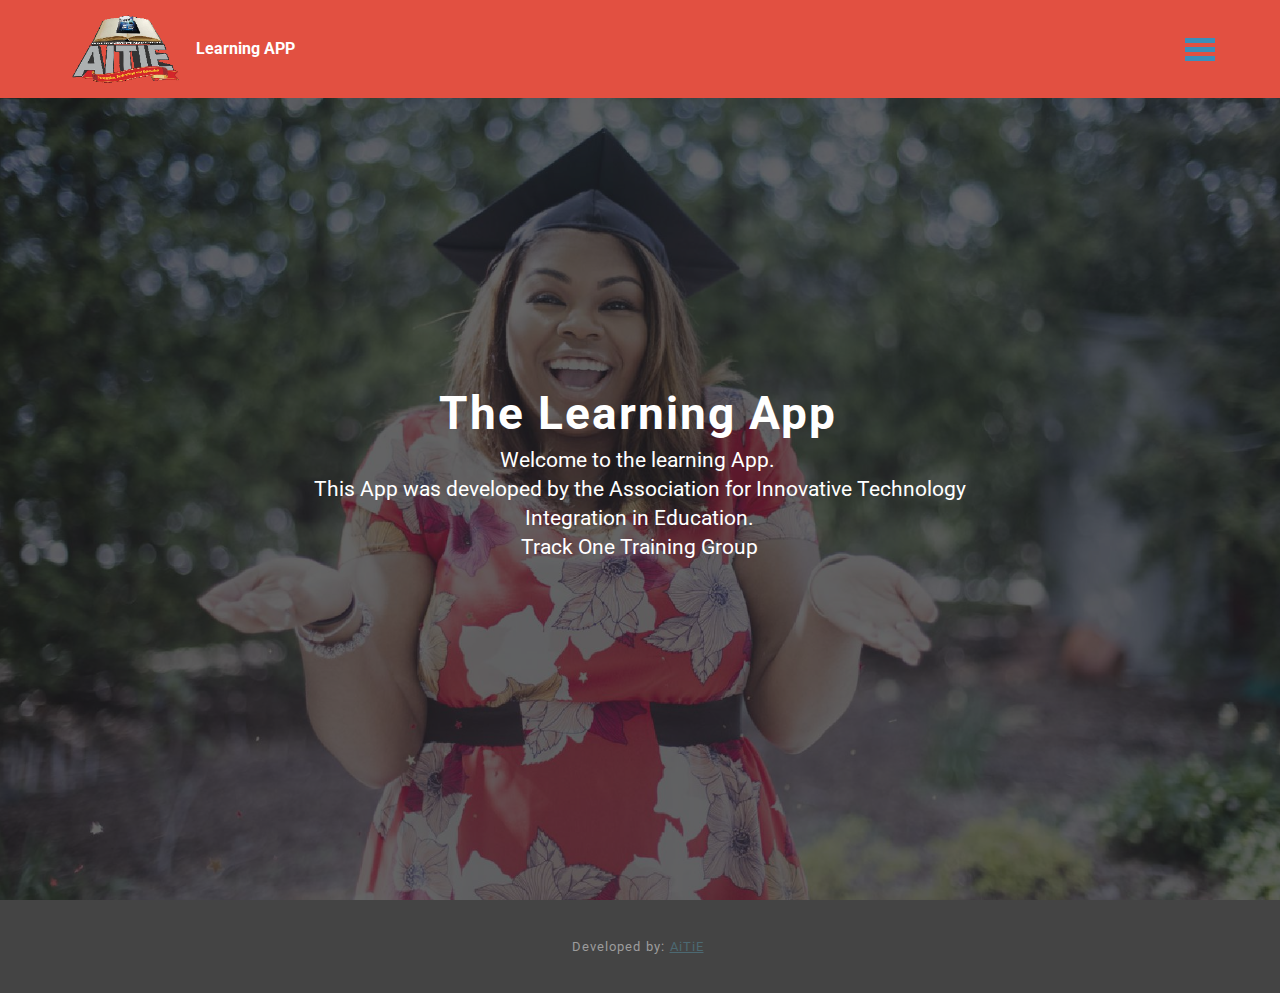
<file: index.html>
<!DOCTYPE html>
<html>
<head>
  <!-- Site made with Mobirise Website Builder v3.12.1, https://mobirise.com -->
  <meta charset="UTF-8">
  <meta http-equiv="X-UA-Compatible" content="IE=edge">
  <meta name="generator" content="Mobirise v3.12.1, mobirise.com">
  <meta name="viewport" content="width=device-width, initial-scale=1">
  <link rel="shortcut icon" href="assets/images/aitie-209x128.png" type="image/x-icon">
  <meta name="description" content="">
  
  <link rel="stylesheet" href="https://fonts.googleapis.com/css?family=Roboto:700,400&amp;subset=cyrillic,latin,greek,vietnamese">
  <link rel="stylesheet" href="assets/bootstrap/css/bootstrap.min.css">
  <link rel="stylesheet" href="assets/animate.css/animate.min.css">
  <link rel="stylesheet" href="assets/mobirise/css/style.css">
  <link rel="stylesheet" href="assets/mobirise/css/mbr-additional.css" type="text/css">
  
  
  
</head>
<body>
<section class="mbr-navbar mbr-navbar--freeze mbr-navbar--absolute mbr-navbar--sticky mbr-navbar--collapsed" id="menu-0">
    <div class="mbr-navbar__section mbr-section">
        <div class="mbr-section__container container">
            <div class="mbr-navbar__container">
                <div class="mbr-navbar__column mbr-navbar__column--s mbr-navbar__brand">
                    <span class="mbr-navbar__brand-link mbr-brand mbr-brand--inline">
                        <span class="mbr-brand__logo"><a href="index.html"><img src="assets/images/aitie-209x128.png" class="mbr-navbar__brand-img mbr-brand__img" alt="Mobirise"></a></span>
                        <span class="mbr-brand__name"><a class="mbr-brand__name text-white" href="https://mobirise.com">Learning APP</a></span>
                    </span>
                </div>
                <div class="mbr-navbar__hamburger mbr-hamburger"><span class="mbr-hamburger__line"></span></div>
                <div class="mbr-navbar__column mbr-navbar__menu">
                    <nav class="mbr-navbar__menu-box mbr-navbar__menu-box--inline-right">
                        <div class="mbr-navbar__column">
                            <ul class="mbr-navbar__items mbr-navbar__items--right float-left mbr-buttons mbr-buttons--freeze mbr-buttons--right btn-decorator mbr-buttons--activated mbr-buttons--only-links"><li class="mbr-navbar__item"><a class="mbr-buttons__link btn text-primary" href="meaning.html">Meaning of Library&nbsp;</a></li> <li class="mbr-navbar__item"><a class="mbr-buttons__link btn text-white" href="social.html">Social Role</a></li> <li class="mbr-navbar__item"><a class="mbr-buttons__link btn text-white" href="objective.html">Objectives</a></li> <li class="mbr-navbar__item"><a class="mbr-buttons__link btn text-white" href="element.html">Element of Library</a></li> <li class="mbr-navbar__item"><a class="mbr-buttons__link btn text-white" href="index.html">Home</a></li></ul>                            
                            
                        </div>
                    </nav>
                </div>
            </div>
        </div>
    </div>
</section>

<section class="engine"><a rel="external" href="https://mobirise.com">Web Builder</a></section><section class="mbr-box mbr-section mbr-section--relative mbr-section--fixed-size mbr-section--full-height mbr-section--bg-adapted" id="header2-3" style="background-image: url(assets/images/mbr-2000x1333.jpg);">
    <div class="mbr-box__magnet mbr-box__magnet--sm-padding mbr-box__magnet--center-center mbr-after-navbar">
        <div class="mbr-overlay" style="opacity: 0.7; background-color: rgb(34, 34, 34);"></div>
        <div class="mbr-box__container mbr-section__container container">
            <div class="mbr-box mbr-box--stretched"><div class="mbr-box__magnet mbr-box__magnet--center-center">
                <div class="row"><div class=" col-sm-8 col-sm-offset-2">
                    <div class="mbr-hero animated fadeInUp">
                        <h1 class="mbr-hero__text">The Learning App</h1>
                        <p class="mbr-hero__subtext">Welcome to the learning App.&nbsp;<br>This App was developed by the Association for Innovative Technology Integration in Education.<br>Track One Training Group</p>
                    </div>
                    
                </div></div>
            </div></div>
        </div>
        
    </div>
</section>

<footer class="mbr-section mbr-section--relative mbr-section--fixed-size" id="footer1-4" style="background-color: rgb(68, 68, 68);">
    
    <div class="mbr-section__container container">
        <div class="mbr-footer mbr-footer--wysiwyg row" style="padding-top: 36.900000000000006px; padding-bottom: 36.900000000000006px;">
            <div class="col-sm-12">
                <p class="mbr-footer__copyright">Developed by: <a href="https://aitie.org.ng">AiTiE</a>&nbsp;</p>
            </div>
        </div>
    </div>
</footer>


  <script src="assets/web/assets/jquery/jquery.min.js"></script>
  <script src="assets/bootstrap/js/bootstrap.min.js"></script>
  <script src="assets/smooth-scroll/smooth-scroll.js"></script>
  <script src="assets/mobirise/js/script.js"></script>
  
  
</body>
</html>
</file>
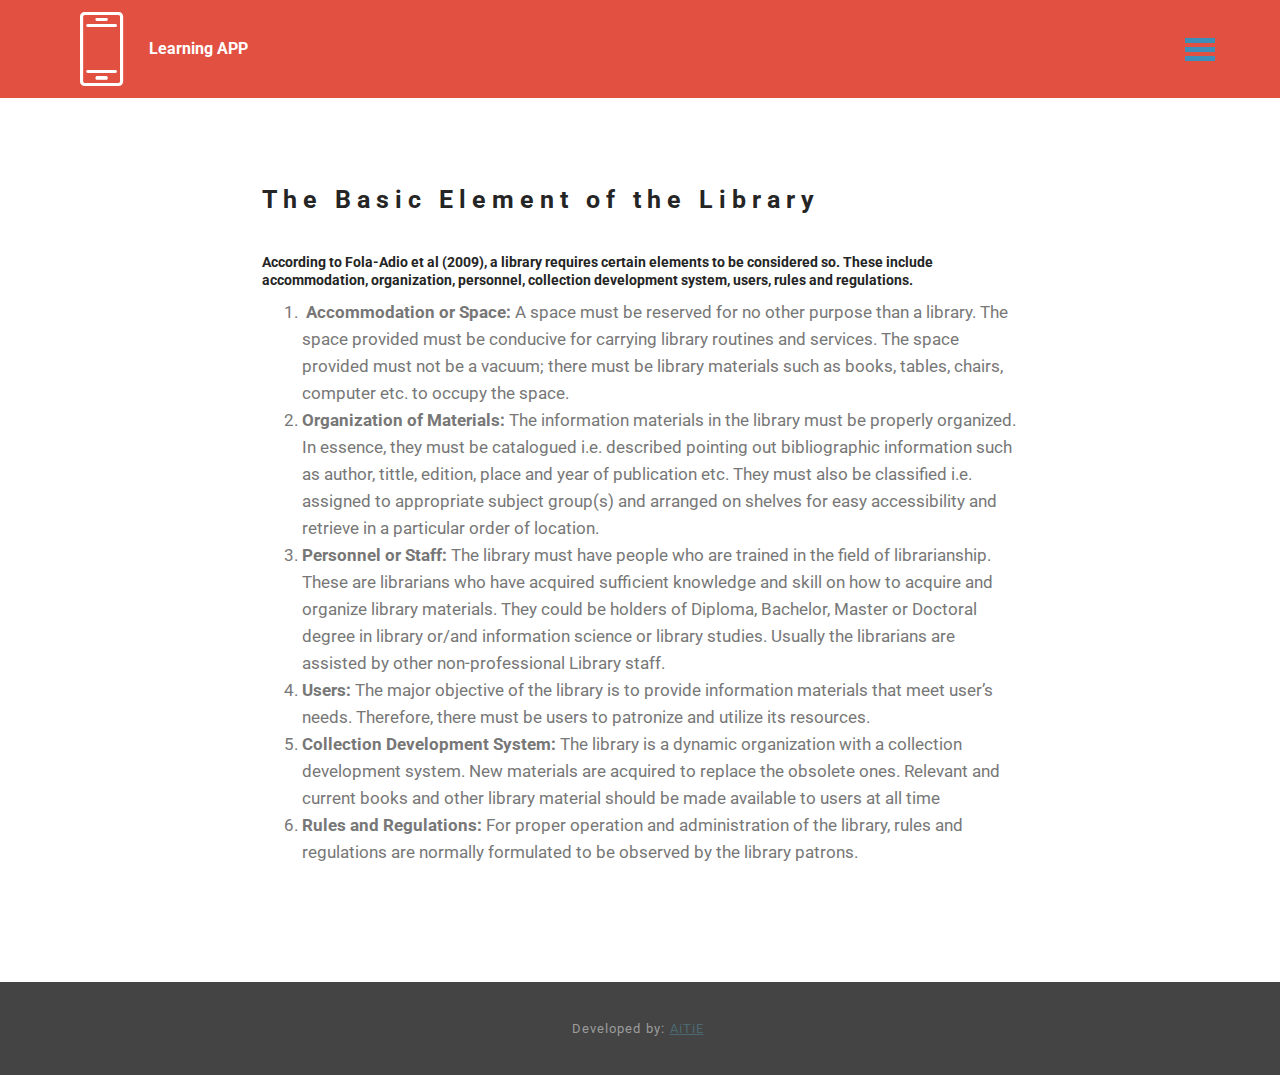
<file: element.html>
<!DOCTYPE html>
<html>
<head>
  <!-- Site made with Mobirise Website Builder v3.12.1, https://mobirise.com -->
  <meta charset="UTF-8">
  <meta http-equiv="X-UA-Compatible" content="IE=edge">
  <meta name="generator" content="Mobirise v3.12.1, mobirise.com">
  <meta name="viewport" content="width=device-width, initial-scale=1">
  <link rel="shortcut icon" href="assets/images/aitie-209x128.png" type="image/x-icon">
  <meta name="description" content="">
  
  <link rel="stylesheet" href="https://fonts.googleapis.com/css?family=Roboto:700,400&amp;subset=cyrillic,latin,greek,vietnamese">
  <link rel="stylesheet" href="assets/web/assets/mobirise-icons/mobirise-icons.css">
  <link rel="stylesheet" href="assets/bootstrap/css/bootstrap.min.css">
  <link rel="stylesheet" href="assets/mobirise/css/style.css">
  <link rel="stylesheet" href="assets/mobirise/css/mbr-additional.css" type="text/css">
  
  
  
</head>
<body>
<section class="mbr-navbar mbr-navbar--freeze mbr-navbar--absolute mbr-navbar--sticky mbr-navbar--collapsed" id="menu-l">
    <div class="mbr-navbar__section mbr-section">
        <div class="mbr-section__container container">
            <div class="mbr-navbar__container">
                <div class="mbr-navbar__column mbr-navbar__column--s mbr-navbar__brand">
                    <span class="mbr-navbar__brand-link mbr-brand mbr-brand--inline">
                        <span class="mbr-brand__logo"><a href="index.html" class="mbri-mobile2 mbr-iconfont mbr-iconfont-menu"></a></span>
                        <span class="mbr-brand__name"><a class="mbr-brand__name text-white" href="https://mobirise.com">Learning APP</a></span>
                    </span>
                </div>
                <div class="mbr-navbar__hamburger mbr-hamburger"><span class="mbr-hamburger__line"></span></div>
                <div class="mbr-navbar__column mbr-navbar__menu">
                    <nav class="mbr-navbar__menu-box mbr-navbar__menu-box--inline-right">
                        <div class="mbr-navbar__column">
                            <ul class="mbr-navbar__items mbr-navbar__items--right float-left mbr-buttons mbr-buttons--freeze mbr-buttons--right btn-decorator mbr-buttons--activated mbr-buttons--only-links"><li class="mbr-navbar__item"><a class="mbr-buttons__link btn text-primary" href="meaning.html">Meaning of Library&nbsp;</a></li> <li class="mbr-navbar__item"><a class="mbr-buttons__link btn text-white" href="social.html">Social Role</a></li> <li class="mbr-navbar__item"><a class="mbr-buttons__link btn text-white" href="objective.html">Objectives</a></li> <li class="mbr-navbar__item"><a class="mbr-buttons__link btn text-white" href="element.html">Element of Library</a></li> <li class="mbr-navbar__item"><a class="mbr-buttons__link btn text-white" href="index.html">Home</a></li></ul>                            
                            
                        </div>
                    </nav>
                </div>
            </div>
        </div>
    </div>
</section>

<section class="engine"><a rel="external" href="https://mobirise.com">Mobirise Website Builder</a></section><section class="mbr-section mbr-after-navbar" id="header3-n">
    <div class="mbr-section__container container mbr-section__container--first">
        <div class="mbr-header mbr-header--wysiwyg row">
            <div class="col-sm-8 col-sm-offset-2">
                <h3 class="mbr-header__text">The Basic Element of the Library</h3>
                
            </div>
        </div>
    </div>
</section>

<section class="mbr-section" id="content1-o">
    <div class="mbr-section__container container mbr-section__container--last">
        <div class="row">
            <div class="mbr-article mbr-article--wysiwyg col-sm-8 col-sm-offset-2"><h4>According to Fola-Adio et al (2009), a library requires certain elements to be considered so. These include accommodation, organization, personnel, collection development system, users, rules and regulations.</h4><ol><li>&nbsp;<strong>Accommodation or Space:</strong> A space must be reserved for no other purpose than a library. The space provided must be conducive for carrying library routines and services. The space provided must not be a vacuum; there must be library materials such as books, tables, chairs, computer etc. to occupy the space.</li><li><strong>Organization of Materials: </strong>The information materials in the library must be properly organized. In essence, they must be catalogued i.e. described pointing out bibliographic information such as author, tittle, edition, place and year of publication etc. They must also be classified i.e. assigned to appropriate subject group(s) and arranged on shelves for easy accessibility and retrieve in a particular order of location.</li><li><strong> Personnel or Staff:</strong> The library must have people who are trained in the field of librarianship. These are librarians who have acquired sufficient knowledge and skill on how to acquire and organize library materials. They could be holders of Diploma, Bachelor, Master or Doctoral degree in library or/and information science or library studies. Usually the librarians are assisted by other non-professional Library staff.</li><li><strong> Users: </strong>The major objective of the library is to provide information materials that meet user’s needs. Therefore, there must be users to patronize and utilize its resources.</li><li><strong>Collection Development System: </strong>The library is a dynamic organization with a collection development system. New materials are acquired to replace the obsolete ones. Relevant and current books and other library material should be made available to users at all time</li><li><strong>Rules and Regulations: </strong>For proper operation and administration of the library, rules and regulations are normally formulated to be observed by the library patrons.</li></ol><div><br></div></div>
        </div>
    </div>
</section>

<footer class="mbr-section mbr-section--relative mbr-section--fixed-size" id="footer1-m" style="background-color: rgb(68, 68, 68);">
    
    <div class="mbr-section__container container">
        <div class="mbr-footer mbr-footer--wysiwyg row" style="padding-top: 36.900000000000006px; padding-bottom: 36.900000000000006px;">
            <div class="col-sm-12">
                <p class="mbr-footer__copyright">Developed by: <a href="https://aitie.org.ng">AiTiE</a>&nbsp;</p>
            </div>
        </div>
    </div>
</footer>


  <script src="assets/web/assets/jquery/jquery.min.js"></script>
  <script src="assets/bootstrap/js/bootstrap.min.js"></script>
  <script src="assets/smooth-scroll/smooth-scroll.js"></script>
  <script src="assets/mobirise/js/script.js"></script>
  
  
</body>
</html>
</file>
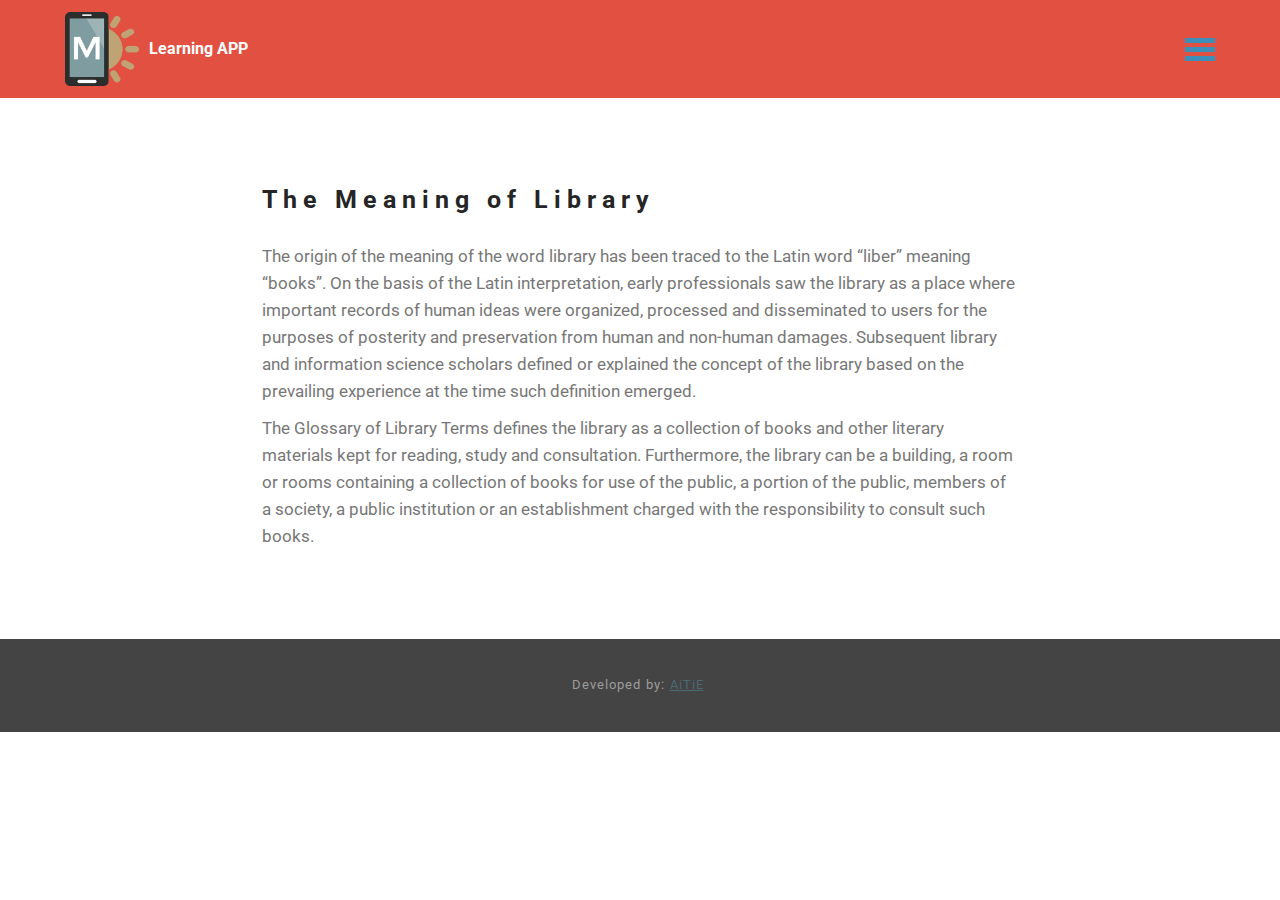
<file: meaning.html>
<!DOCTYPE html>
<html>
<head>
  <!-- Site made with Mobirise Website Builder v3.12.1, https://mobirise.com -->
  <meta charset="UTF-8">
  <meta http-equiv="X-UA-Compatible" content="IE=edge">
  <meta name="generator" content="Mobirise v3.12.1, mobirise.com">
  <meta name="viewport" content="width=device-width, initial-scale=1">
  <link rel="shortcut icon" href="assets/images/aitie-209x128.png" type="image/x-icon">
  <meta name="description" content="">
  
  <link rel="stylesheet" href="https://fonts.googleapis.com/css?family=Roboto:700,400&amp;subset=cyrillic,latin,greek,vietnamese">
  <link rel="stylesheet" href="assets/bootstrap/css/bootstrap.min.css">
  <link rel="stylesheet" href="assets/mobirise/css/style.css">
  <link rel="stylesheet" href="assets/mobirise/css/mbr-additional.css" type="text/css">
  
  
  
</head>
<body>
<section class="mbr-navbar mbr-navbar--freeze mbr-navbar--absolute mbr-navbar--sticky mbr-navbar--collapsed" id="menu-5">
    <div class="mbr-navbar__section mbr-section">
        <div class="mbr-section__container container">
            <div class="mbr-navbar__container">
                <div class="mbr-navbar__column mbr-navbar__column--s mbr-navbar__brand">
                    <span class="mbr-navbar__brand-link mbr-brand mbr-brand--inline">
                        <span class="mbr-brand__logo"><a href="https://mobirise.com"><img src="assets/images/logo.png" class="mbr-navbar__brand-img mbr-brand__img" alt="Mobirise"></a></span>
                        <span class="mbr-brand__name"><a class="mbr-brand__name text-white" href="https://mobirise.com">Learning APP</a></span>
                    </span>
                </div>
                <div class="mbr-navbar__hamburger mbr-hamburger"><span class="mbr-hamburger__line"></span></div>
                <div class="mbr-navbar__column mbr-navbar__menu">
                    <nav class="mbr-navbar__menu-box mbr-navbar__menu-box--inline-right">
                        <div class="mbr-navbar__column">
                            <ul class="mbr-navbar__items mbr-navbar__items--right float-left mbr-buttons mbr-buttons--freeze mbr-buttons--right btn-decorator mbr-buttons--activated mbr-buttons--only-links"><li class="mbr-navbar__item"><a class="mbr-buttons__link btn text-primary" href="meaning.html">Meaning of Library&nbsp;</a></li> <li class="mbr-navbar__item"><a class="mbr-buttons__link btn text-white" href="social.html">Social Role</a></li> <li class="mbr-navbar__item"><a class="mbr-buttons__link btn text-white" href="objective.html">Objectives</a></li> <li class="mbr-navbar__item"><a class="mbr-buttons__link btn text-white" href="element.html">Element of Library</a></li> <li class="mbr-navbar__item"><a class="mbr-buttons__link btn text-white" href="index.html">Home</a></li></ul>                            
                            
                        </div>
                    </nav>
                </div>
            </div>
        </div>
    </div>
</section>

<section class="engine"><a rel="external" href="https://mobirise.com">Website Maker</a></section><section class="mbr-section mbr-after-navbar" id="header3-8">
    <div class="mbr-section__container container mbr-section__container--first">
        <div class="mbr-header mbr-header--wysiwyg row">
            <div class="col-sm-8 col-sm-offset-2">
                <h3 class="mbr-header__text">The Meaning of Library</h3>
                
            </div>
        </div>
    </div>
</section>

<section class="mbr-section" id="content1-9">
    <div class="mbr-section__container container mbr-section__container--last">
        <div class="row">
            <div class="mbr-article mbr-article--wysiwyg col-sm-8 col-sm-offset-2"><p>The origin of the meaning of the word library has been traced to the Latin word “liber” meaning “books”. On the basis of the Latin interpretation, early professionals saw the library as a place where important records of human ideas were organized, processed and disseminated to users for the purposes of posterity and preservation from human and non-human damages. Subsequent library and information science scholars defined or explained the concept of the library based on the prevailing experience at the time such definition emerged.</p><p>The Glossary of Library Terms defines the library as a collection of books and other literary materials kept for reading, study and consultation. Furthermore, the library can be a building, a room or rooms containing a collection of books for use of the public, a portion of the public, members of a society, a public institution or an establishment charged with the responsibility to consult such books.</p></div>
        </div>
    </div>
</section>

<footer class="mbr-section mbr-section--relative mbr-section--fixed-size" id="footer1-7" style="background-color: rgb(68, 68, 68);">
    
    <div class="mbr-section__container container">
        <div class="mbr-footer mbr-footer--wysiwyg row" style="padding-top: 36.900000000000006px; padding-bottom: 36.900000000000006px;">
            <div class="col-sm-12">
                <p class="mbr-footer__copyright">Developed by: <a href="https://aitie.org.ng">AiTiE</a>&nbsp;</p>
            </div>
        </div>
    </div>
</footer>


  <script src="assets/web/assets/jquery/jquery.min.js"></script>
  <script src="assets/bootstrap/js/bootstrap.min.js"></script>
  <script src="assets/smooth-scroll/smooth-scroll.js"></script>
  <script src="assets/mobirise/js/script.js"></script>
  
  
</body>
</html>
</file>
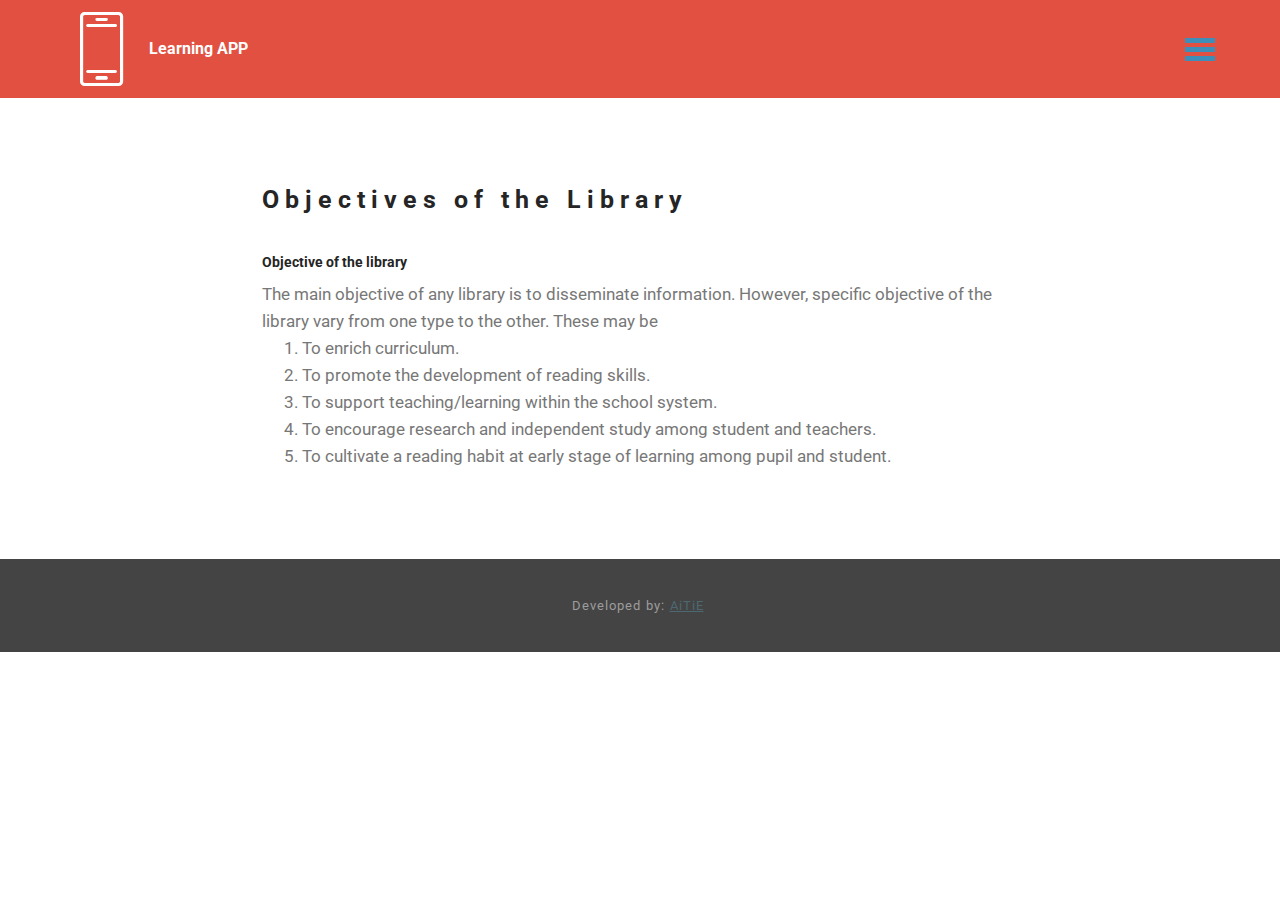
<file: objective.html>
<!DOCTYPE html>
<html>
<head>
  <!-- Site made with Mobirise Website Builder v3.12.1, https://mobirise.com -->
  <meta charset="UTF-8">
  <meta http-equiv="X-UA-Compatible" content="IE=edge">
  <meta name="generator" content="Mobirise v3.12.1, mobirise.com">
  <meta name="viewport" content="width=device-width, initial-scale=1">
  <link rel="shortcut icon" href="assets/images/aitie-209x128.png" type="image/x-icon">
  <meta name="description" content="">
  
  <link rel="stylesheet" href="https://fonts.googleapis.com/css?family=Roboto:700,400&amp;subset=cyrillic,latin,greek,vietnamese">
  <link rel="stylesheet" href="assets/web/assets/mobirise-icons/mobirise-icons.css">
  <link rel="stylesheet" href="assets/bootstrap/css/bootstrap.min.css">
  <link rel="stylesheet" href="assets/mobirise/css/style.css">
  <link rel="stylesheet" href="assets/mobirise/css/mbr-additional.css" type="text/css">
  
  
  
</head>
<body>
<section class="mbr-navbar mbr-navbar--freeze mbr-navbar--absolute mbr-navbar--sticky mbr-navbar--collapsed" id="menu-h">
    <div class="mbr-navbar__section mbr-section">
        <div class="mbr-section__container container">
            <div class="mbr-navbar__container">
                <div class="mbr-navbar__column mbr-navbar__column--s mbr-navbar__brand">
                    <span class="mbr-navbar__brand-link mbr-brand mbr-brand--inline">
                        <span class="mbr-brand__logo"><a href="index.html" class="mbri-mobile2 mbr-iconfont mbr-iconfont-menu"></a></span>
                        <span class="mbr-brand__name"><a class="mbr-brand__name text-white" href="https://mobirise.com">Learning APP</a></span>
                    </span>
                </div>
                <div class="mbr-navbar__hamburger mbr-hamburger"><span class="mbr-hamburger__line"></span></div>
                <div class="mbr-navbar__column mbr-navbar__menu">
                    <nav class="mbr-navbar__menu-box mbr-navbar__menu-box--inline-right">
                        <div class="mbr-navbar__column">
                            <ul class="mbr-navbar__items mbr-navbar__items--right float-left mbr-buttons mbr-buttons--freeze mbr-buttons--right btn-decorator mbr-buttons--activated mbr-buttons--only-links"><li class="mbr-navbar__item"><a class="mbr-buttons__link btn text-primary" href="meaning.html">Meaning of Library&nbsp;</a></li> <li class="mbr-navbar__item"><a class="mbr-buttons__link btn text-white" href="social.html">Social Role</a></li> <li class="mbr-navbar__item"><a class="mbr-buttons__link btn text-white" href="objective.html">Objectives</a></li> <li class="mbr-navbar__item"><a class="mbr-buttons__link btn text-white" href="element.html">Element of Library</a></li> <li class="mbr-navbar__item"><a class="mbr-buttons__link btn text-white" href="index.html">Home</a></li></ul>                            
                            
                        </div>
                    </nav>
                </div>
            </div>
        </div>
    </div>
</section>

<section class="engine"><a rel="external" href="https://mobirise.com">Mobirise</a></section><section class="mbr-section mbr-after-navbar" id="header3-j">
    <div class="mbr-section__container container mbr-section__container--first">
        <div class="mbr-header mbr-header--wysiwyg row">
            <div class="col-sm-8 col-sm-offset-2">
                <h3 class="mbr-header__text">Objectives of the Library</h3>
                
            </div>
        </div>
    </div>
</section>

<section class="mbr-section" id="content1-k">
    <div class="mbr-section__container container mbr-section__container--last">
        <div class="row">
            <div class="mbr-article mbr-article--wysiwyg col-sm-8 col-sm-offset-2"><h4>Objective of the library</h4><div>The main objective of any library is to disseminate information. However, specific objective of the library vary from one type to the other. These may be&nbsp;</div><ol><li>To enrich curriculum.</li><li>To promote the development of reading skills.</li><li>To support teaching/learning within the school system.</li><li>To encourage research and independent study among student and teachers.</li><li>To cultivate a reading habit at early stage of learning among pupil and student.</li></ol></div>
        </div>
    </div>
</section>

<footer class="mbr-section mbr-section--relative mbr-section--fixed-size" id="footer1-i" style="background-color: rgb(68, 68, 68);">
    
    <div class="mbr-section__container container">
        <div class="mbr-footer mbr-footer--wysiwyg row" style="padding-top: 36.900000000000006px; padding-bottom: 36.900000000000006px;">
            <div class="col-sm-12">
                <p class="mbr-footer__copyright">Developed by: <a href="https://aitie.org.ng">AiTiE</a>&nbsp;</p>
            </div>
        </div>
    </div>
</footer>


  <script src="assets/web/assets/jquery/jquery.min.js"></script>
  <script src="assets/bootstrap/js/bootstrap.min.js"></script>
  <script src="assets/smooth-scroll/smooth-scroll.js"></script>
  <script src="assets/mobirise/js/script.js"></script>
  
  
</body>
</html>
</file>
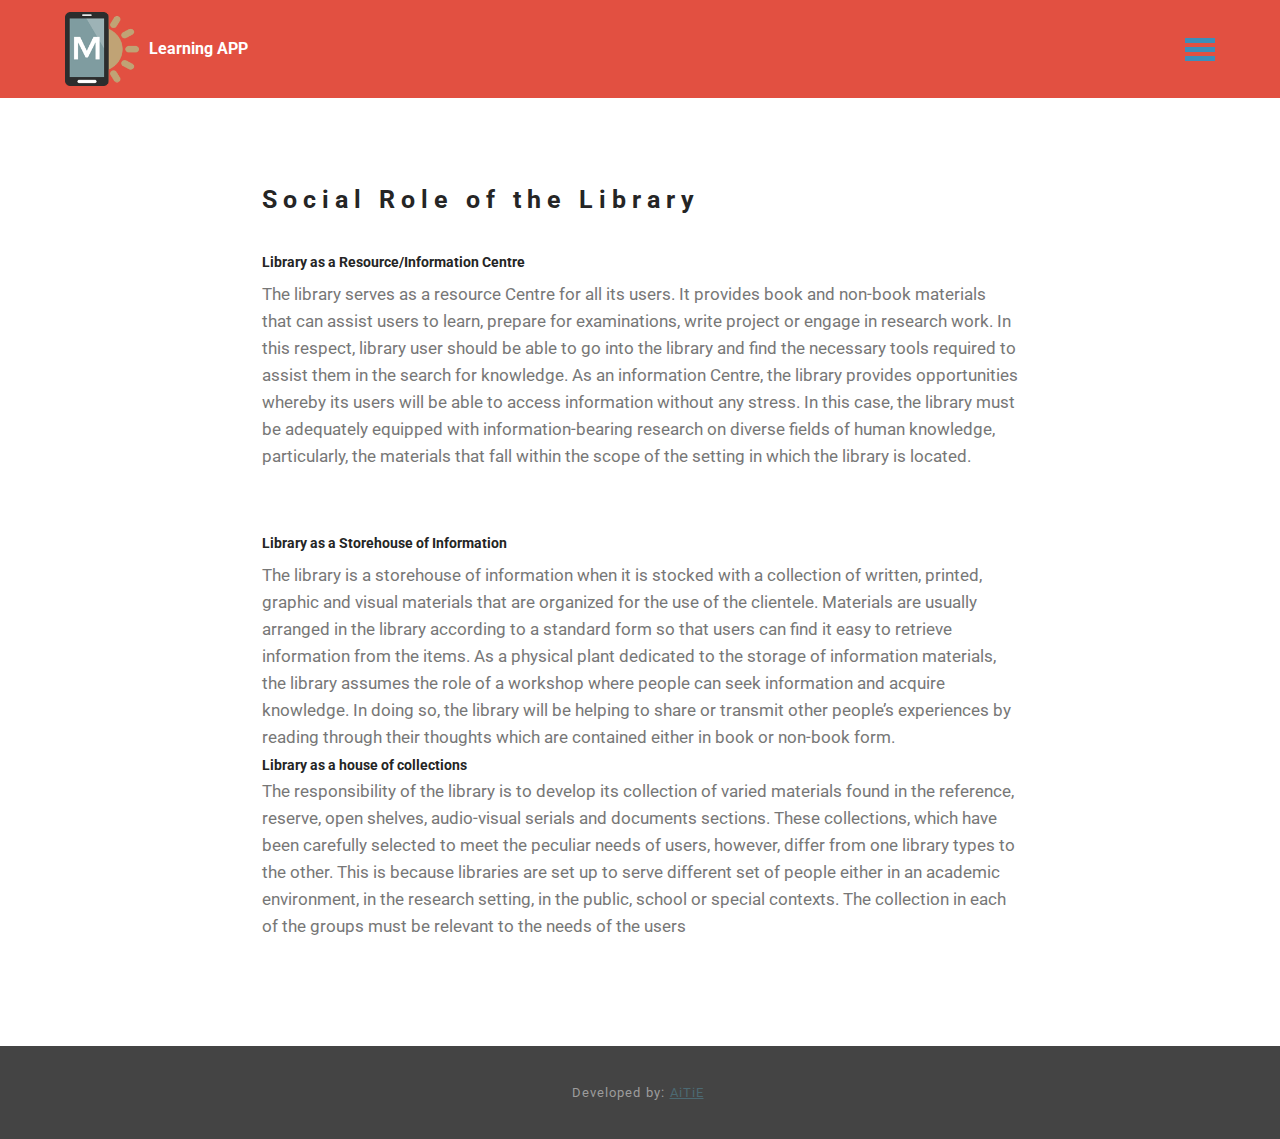
<file: social.html>
<!DOCTYPE html>
<html>
<head>
  <!-- Site made with Mobirise Website Builder v3.12.1, https://mobirise.com -->
  <meta charset="UTF-8">
  <meta http-equiv="X-UA-Compatible" content="IE=edge">
  <meta name="generator" content="Mobirise v3.12.1, mobirise.com">
  <meta name="viewport" content="width=device-width, initial-scale=1">
  <link rel="shortcut icon" href="assets/images/aitie-209x128.png" type="image/x-icon">
  <meta name="description" content="">
  
  <link rel="stylesheet" href="https://fonts.googleapis.com/css?family=Roboto:700,400&amp;subset=cyrillic,latin,greek,vietnamese">
  <link rel="stylesheet" href="assets/bootstrap/css/bootstrap.min.css">
  <link rel="stylesheet" href="assets/mobirise/css/style.css">
  <link rel="stylesheet" href="assets/mobirise/css/mbr-additional.css" type="text/css">
  
  
  
</head>
<body>
<section class="mbr-navbar mbr-navbar--freeze mbr-navbar--absolute mbr-navbar--sticky mbr-navbar--collapsed" id="menu-a">
    <div class="mbr-navbar__section mbr-section">
        <div class="mbr-section__container container">
            <div class="mbr-navbar__container">
                <div class="mbr-navbar__column mbr-navbar__column--s mbr-navbar__brand">
                    <span class="mbr-navbar__brand-link mbr-brand mbr-brand--inline">
                        <span class="mbr-brand__logo"><a href="https://mobirise.com"><img src="assets/images/logo.png" class="mbr-navbar__brand-img mbr-brand__img" alt="Mobirise"></a></span>
                        <span class="mbr-brand__name"><a class="mbr-brand__name text-white" href="https://mobirise.com">Learning APP</a></span>
                    </span>
                </div>
                <div class="mbr-navbar__hamburger mbr-hamburger"><span class="mbr-hamburger__line"></span></div>
                <div class="mbr-navbar__column mbr-navbar__menu">
                    <nav class="mbr-navbar__menu-box mbr-navbar__menu-box--inline-right">
                        <div class="mbr-navbar__column">
                            <ul class="mbr-navbar__items mbr-navbar__items--right float-left mbr-buttons mbr-buttons--freeze mbr-buttons--right btn-decorator mbr-buttons--activated mbr-buttons--only-links"><li class="mbr-navbar__item"><a class="mbr-buttons__link btn text-primary" href="meaning.html">Meaning of Library&nbsp;</a></li> <li class="mbr-navbar__item"><a class="mbr-buttons__link btn text-white" href="social.html">Social Role</a></li> <li class="mbr-navbar__item"><a class="mbr-buttons__link btn text-white" href="objective.html">Objectives</a></li> <li class="mbr-navbar__item"><a class="mbr-buttons__link btn text-white" href="element.html">Element of Library</a></li> <li class="mbr-navbar__item"><a class="mbr-buttons__link btn text-white" href="index.html">Home</a></li></ul>                            
                            
                        </div>
                    </nav>
                </div>
            </div>
        </div>
    </div>
</section>

<section class="engine"><a rel="external" href="https://mobirise.com">Mobirise</a></section><section class="mbr-section mbr-after-navbar" id="header3-c">
    <div class="mbr-section__container container mbr-section__container--first">
        <div class="mbr-header mbr-header--wysiwyg row">
            <div class="col-sm-8 col-sm-offset-2">
                <h3 class="mbr-header__text">Social Role of the Library</h3>
                
            </div>
        </div>
    </div>
</section>

<section class="mbr-section" id="content1-d">
    <div class="mbr-section__container container mbr-section__container--last">
        <div class="row">
            <div class="mbr-article mbr-article--wysiwyg col-sm-8 col-sm-offset-2"><h4>Library as a Resource/Information Centre</h4><div>The library serves as a resource Centre for all its users. It provides book and non-book materials that can assist users to learn, prepare for examinations, write project or engage in research work. In this respect, library user should be able to go into the library and find the necessary tools required to assist them in the search for knowledge. As an information Centre, the library provides opportunities whereby its users will be able to access information without any stress. In this case, the library must be adequately equipped with information-bearing research on diverse fields of human knowledge, particularly, the materials that fall within the scope of the setting in which the library is located.</div><div><br></div><div><br></div><h4>Library as a Storehouse of Information</h4><div>The library is a storehouse of information when it is stocked with a collection of written, printed, graphic and visual materials that are organized for the use of the clientele. Materials are usually arranged in the library according to a standard form so that users can find it easy to retrieve information from the items. As a physical plant dedicated to the storage of information materials, the library assumes the role of a workshop where people can seek information and acquire knowledge. In doing so, the library will be helping to share or transmit other people’s experiences by reading through their thoughts which are contained either in book or non-book form.</div><div><span style="color: rgb(37, 37, 37); font-family: inherit; font-size: 14px; font-weight: bold; line-height: 1.3em;">Library as a house of collections</span><br></div><div>The responsibility of the library is to develop its collection of varied materials found in the reference, reserve, open shelves, audio-visual serials and documents sections. These collections, which have been carefully selected to meet the peculiar needs of users, however, differ from one library types to the other. This is because libraries are set up to serve different set of people either in an academic environment, in the research setting, in the public, school or special contexts. The collection in each of the groups must be relevant to the needs of the users<br></div><div><br></div></div>
        </div>
    </div>
</section>

<footer class="mbr-section mbr-section--relative mbr-section--fixed-size" id="footer1-b" style="background-color: rgb(68, 68, 68);">
    
    <div class="mbr-section__container container">
        <div class="mbr-footer mbr-footer--wysiwyg row" style="padding-top: 36.900000000000006px; padding-bottom: 36.900000000000006px;">
            <div class="col-sm-12">
                <p class="mbr-footer__copyright">Developed by: <a href="https://aitie.org.ng">AiTiE</a>&nbsp;</p>
            </div>
        </div>
    </div>
</footer>


  <script src="assets/web/assets/jquery/jquery.min.js"></script>
  <script src="assets/bootstrap/js/bootstrap.min.js"></script>
  <script src="assets/smooth-scroll/smooth-scroll.js"></script>
  <script src="assets/mobirise/js/script.js"></script>
  
  
</body>
</html>
</file>
<file: assets/mobirise/css/mbr-additional.css>
#menu-0 .mbr-brand__name {
  font-size: 16px;
}
#menu-0.mbr-navbar--stuck .mbr-navbar__section {
  background: #e25041;
}
#menu-0 .mbr-navbar__section {
  background: #e25041;
}
#menu-0 .mbr-navbar__hamburger {
  color: #3d8eb9;
}
#menu-0 .mbr-brand__name a {
  font-size: 16px;
}
#menu-0 .mbr-navbar__items a {
  font-size: 10px;
}
#footer1-4 P {
  text-align: center;
}
#menu-5 .mbr-brand__name {
  font-size: 16px;
}
#menu-5.mbr-navbar--stuck .mbr-navbar__section {
  background: #e25041;
}
#menu-5 .mbr-navbar__section {
  background: #e25041;
}
#menu-5 .mbr-navbar__hamburger {
  color: #3d8eb9;
}
#menu-5 .mbr-brand__name a {
  font-size: 16px;
}
#menu-5 .mbr-navbar__items a {
  font-size: 10px;
}
#footer1-7 P {
  text-align: center;
}
#menu-a .mbr-brand__name {
  font-size: 16px;
}
#menu-a.mbr-navbar--stuck .mbr-navbar__section {
  background: #e25041;
}
#menu-a .mbr-navbar__section {
  background: #e25041;
}
#menu-a .mbr-navbar__hamburger {
  color: #3d8eb9;
}
#menu-a .mbr-brand__name a {
  font-size: 16px;
}
#menu-a .mbr-navbar__items a {
  font-size: 10px;
}
#footer1-b P {
  text-align: center;
}
#menu-h .mbr-brand__name {
  font-size: 16px;
}
#menu-h.mbr-navbar--stuck .mbr-navbar__section {
  background: #e25041;
}
#menu-h .mbr-navbar__section {
  background: #e25041;
}
#menu-h .mbr-navbar__hamburger {
  color: #3d8eb9;
}
#menu-h .mbr-brand__name a {
  font-size: 16px;
}
#menu-h .mbr-navbar__items a {
  font-size: 10px;
}
#footer1-i P {
  text-align: center;
}
#menu-l .mbr-brand__name {
  font-size: 16px;
}
#menu-l.mbr-navbar--stuck .mbr-navbar__section {
  background: #e25041;
}
#menu-l .mbr-navbar__section {
  background: #e25041;
}
#menu-l .mbr-navbar__hamburger {
  color: #3d8eb9;
}
#menu-l .mbr-brand__name a {
  font-size: 16px;
}
#menu-l .mbr-navbar__items a {
  font-size: 10px;
}
#footer1-m P {
  text-align: center;
}
</file>
<file: assets/web/assets/mobirise-icons/mobirise-icons.css>
@font-face {
  font-family: 'MobiriseIcons';
  src:  url('mobirise-icons.eot?spat4u');
  src:  url('mobirise-icons.eot?spat4u#iefix') format('embedded-opentype'),
    url('mobirise-icons.ttf?spat4u') format('truetype'),
    url('mobirise-icons.woff?spat4u') format('woff'),
    url('mobirise-icons.svg?spat4u#MobiriseIcons') format('svg');
  font-weight: normal;
  font-style: normal;
}

[class^="mbri-"], [class*=" mbri-"] {
  /* use !important to prevent issues with browser extensions that change fonts */
  font-family: MobiriseIcons !important;
  speak: none;
  font-style: normal;
  font-weight: normal;
  font-variant: normal;
  text-transform: none;
  line-height: 1;

  /* Better Font Rendering =========== */
  -webkit-font-smoothing: antialiased;
  -moz-osx-font-smoothing: grayscale;
}

.mbri-alert:before {
  content: "\e900";
}
.mbri-android:before {
  content: "\e901";
}
.mbri-apple:before {
  content: "\e902";
}
.mbri-arrow-next:before {
  content: "\e903";
}
.mbri-arrow-prev:before {
  content: "\e904";
}
.mbri-bookmark:before {
  content: "\e905";
}
.mbri-bootstrap:before {
  content: "\e906";
}
.mbri-briefcase:before {
  content: "\e907";
}
.mbri-browse:before {
  content: "\e908";
}
.mbri-calendar:before {
  content: "\e909";
}
.mbri-camera:before {
  content: "\e90a";
}
.mbri-cart-add:before {
  content: "\e90b";
}
.mbri-cart-full:before {
  content: "\e90c";
}
.mbri-cash:before {
  content: "\e90d";
}
.mbri-change-style:before {
  content: "\e90e";
}
.mbri-chat:before {
  content: "\e90f";
}
.mbri-clock:before {
  content: "\e910";
}
.mbri-close:before {
  content: "\e911";
}
.mbri-cloud:before {
  content: "\e912";
}
.mbri-code:before {
  content: "\e913";
}
.mbri-contact-form:before {
  content: "\e914";
}
.mbri-credit-card:before {
  content: "\e915";
}
.mbri-cursor-click:before {
  content: "\e916";
}
.mbri-cust-feedback:before {
  content: "\e917";
}
.mbri-database:before {
  content: "\e918";
}
.mbri-delivery:before {
  content: "\e919";
}
.mbri-desktop:before {
  content: "\e91a";
}
.mbri-devices:before {
  content: "\e91b";
}
.mbri-down:before {
  content: "\e91c";
}
.mbri-download:before {
  content: "\e972";
}
.mbri-drag-n-drop:before {
  content: "\e91e";
}
.mbri-edit:before {
  content: "\e91f";
}
.mbri-edit2:before {
  content: "\e920";
}
.mbri-error:before {
  content: "\e921";
}
.mbri-extension:before {
  content: "\e922";
}
.mbri-features:before {
  content: "\e923";
}
.mbri-file:before {
  content: "\e924";
}
.mbri-flag:before {
  content: "\e925";
}
.mbri-folder:before {
  content: "\e926";
}
.mbri-gift:before {
  content: "\e927";
}
.mbri-globe:before {
  content: "\e928";
}
.mbri-globe-2:before {
  content: "\e929";
}
.mbri-growing-chart:before {
  content: "\e92a";
}
.mbri-hearth:before {
  content: "\e92b";
}
.mbri-help:before {
  content: "\e92c";
}
.mbri-home:before {
  content: "\e92d";
}
.mbri-hot-cup:before {
  content: "\e92e";
}
.mbri-idea:before {
  content: "\e92f";
}
.mbri-image-gallery:before {
  content: "\e930";
}
.mbri-image-slider:before {
  content: "\e931";
}
.mbri-info:before {
  content: "\e932";
}
.mbri-key:before {
  content: "\e933";
}
.mbri-laptop:before {
  content: "\e934";
}
.mbri-layers:before {
  content: "\e935";
}
.mbri-left:before {
  content: "\e936";
}
.mbri-letter:before {
  content: "\e937";
}
.mbri-like:before {
  content: "\e938";
}
.mbri-link:before {
  content: "\e939";
}
.mbri-lock:before {
  content: "\e93a";
}
.mbri-login:before {
  content: "\e93b";
}
.mbri-logout:before {
  content: "\e93c";
}
.mbri-magic-stick:before {
  content: "\e93d";
}
.mbri-map-pin:before {
  content: "\e93e";
}
.mbri-menu:before {
  content: "\e93f";
}
.mbri-mobile:before {
  content: "\e940";
}
.mbri-mobile2:before {
  content: "\e941";
}
.mbri-mobirise:before {
  content: "\e942";
}
.mbri-music:before {
  content: "\e943";
}
.mbri-new-file:before {
  content: "\e944";
}
.mbri-opened-folder:before {
  content: "\e945";
}
.mbri-pages:before {
  content: "\e946";
}
.mbri-paper-plane:before {
  content: "\e947";
}
.mbri-paperclip:before {
  content: "\e948";
}
.mbri-photo:before {
  content: "\e949";
}
.mbri-photos:before {
  content: "\e94a";
}
.mbri-pin:before {
  content: "\e94b";
}
.mbri-play:before {
  content: "\e94c";
}
.mbri-plus:before {
  content: "\e94d";
}
.mbri-preview:before {
  content: "\e94e";
}
.mbri-print:before {
  content: "\e94f";
}
.mbri-protect:before {
  content: "\e950";
}
.mbri-question:before {
  content: "\e951";
}
.mbri-quote:before {
  content: "\e952";
}
.mbri-refresh:before {
  content: "\e953";
}
.mbri-responsive:before {
  content: "\e954";
}
.mbri-right:before {
  content: "\e955";
}
.mbri-rocket:before {
  content: "\e956";
}
.mbri-sad-face:before {
  content: "\e957";
}
.mbri-sale:before {
  content: "\e958";
}
.mbri-save:before {
  content: "\e959";
}
.mbri-search:before {
  content: "\e95a";
}
.mbri-setting:before {
  content: "\e95b";
}
.mbri-setting2:before {
  content: "\e95c";
}
.mbri-setting3:before {
  content: "\e95d";
}
.mbri-share:before {
  content: "\e95e";
}
.mbri-shopping-bag:before {
  content: "\e95f";
}
.mbri-shopping-basket:before {
  content: "\e960";
}
.mbri-shopping-cart:before {
  content: "\e961";
}
.mbri-sites:before {
  content: "\e962";
}
.mbri-smile-face:before {
  content: "\e963";
}
.mbri-speed:before {
  content: "\e964";
}
.mbri-star:before {
  content: "\e965";
}
.mbri-success:before {
  content: "\e966";
}
.mbri-sun:before {
  content: "\e967";
}
.mbri-tablet:before {
  content: "\e968";
}
.mbri-target:before {
  content: "\e969";
}
.mbri-timer:before {
  content: "\e96a";
}
.mbri-to-ftp:before {
  content: "\e96b";
}
.mbri-to-local-drive:before {
  content: "\e96c";
}
.mbri-touch-swipe:before {
  content: "\e96d";
}
.mbri-touch:before {
  content: "\e96e";
}
.mbri-trash:before {
  content: "\e96f";
}
.mbri-unlock:before {
  content: "\e970";
}
.mbri-up:before {
  content: "\e971";
}
.mbri-upload:before {
  content: "\e91d";
}
.mbri-user:before {
  content: "\e973";
}
.mbri-user2:before {
  content: "\e974";
}
.mbri-users:before {
  content: "\e975";
}
.mbri-video:before {
  content: "\e976";
}
.mbri-video-play:before {
  content: "\e977";
}
.mbri-watch:before {
  content: "\e978";
}
.mbri-website-theme:before {
  content: "\e979";
}
.mbri-wifi:before {
  content: "\e97a";
}
.mbri-windows:before {
  content: "\e97b";
}
</file>
<file: assets/mobirise/css/style.css>
.is-builder .animated {
  -webkit-animation-name: none !important;
  animation-name: none !important;
}
html {
  position: relative;
  min-height: 100%;
}
.mbr-embedded-video {
  position: relative;
}
.mbr-background-video,
.mbr-background-video-preview {
  bottom: 0;
  left: 0;
  overflow: hidden;
  position: absolute;
  right: 0;
  top: 0;
}
.mbr-parallax-background,
.mbr-background {
  background-attachment: fixed !important;
  background-position: 50% 0;
  background-repeat: no-repeat;
  background-size: cover !important;
}
.mbr-hidden-scrollbar .mbr-parallax-background {
  background-size: auto 130%;
}
.mobile .mbr-parallax-background {
  background-attachment: scroll !important;
}
.mbr-background {
  background-attachment: scroll !important;
}
.mbr-navbar {
  position: relative;
  width: 100%;
}
.mbr-navbar:before {
  content: "";
  display: block;
}
.mbr-navbar__brand-link:after,
.mbr-navbar__brand-img {
  max-height: 74px;
  height: 100%;
}
.mbr-navbar:before,
.mbr-navbar__container {
  height: 98px;
}
.mbr-navbar--ss .mbr-navbar__brand-link:after,
.mbr-navbar--ss .mbr-navbar__brand-img {
  height: 74px;
}
.mbr-navbar--ss:before,
.mbr-navbar--ss .mbr-navbar__container {
  height: 98px;
}
.mbr-navbar--xs .mbr-navbar__brand-link:after,
.mbr-navbar--xs .mbr-navbar__brand-img {
  height: 32px;
}
.mbr-navbar--xs:before,
.mbr-navbar--xs .mbr-navbar__container {
  height: 56px;
}
.mbr-navbar--s .mbr-navbar__brand-link:after,
.mbr-navbar--s .mbr-navbar__brand-img {
  height: 48px;
}
.mbr-navbar--s:before,
.mbr-navbar--s .mbr-navbar__container {
  height: 72px;
}
.mbr-navbar--m .mbr-navbar__brand-link:after,
.mbr-navbar--m .mbr-navbar__brand-img {
  height: 64px;
}
.mbr-navbar--m:before,
.mbr-navbar--m .mbr-navbar__container {
  height: 88px;
}
.mbr-navbar--l .mbr-navbar__brand-link:after,
.mbr-navbar--l .mbr-navbar__brand-img {
  height: 96px;
}
.mbr-navbar--l:before,
.mbr-navbar--l .mbr-navbar__container {
  height: 120px;
}
.mbr-navbar--xl .mbr-navbar__brand-link:after,
.mbr-navbar--xl .mbr-navbar__brand-img {
  height: 128px;
}
.mbr-navbar--xl:before,
.mbr-navbar--xl .mbr-navbar__container {
  height: 152px;
}
.mbr-navbar--short .mbr-navbar__brand-link:after,
.mbr-navbar--short .mbr-navbar__brand-img {
  height: 40px;
}
.mbr-navbar--short .mbr-brand__logo .mbr-iconfont{
  font-size: 40px;
}
.mbr-navbar--short:before,
.mbr-navbar--short .mbr-navbar__container {
  height: 64px;
}
.mbr-navbar--short .mbr-navbar__container {
  padding: 12px 0;
}
@media (max-width: 767px) {
  .mbr-navbar--short .mbr-navbar__brand-link:after,
  .mbr-navbar--short .mbr-navbar__brand-img {
    height: 31px;
  }
  .mbr-navbar--short:before,
  .mbr-navbar--short .mbr-navbar__container {
    height: 45px;
  }
  .mbr-navbar--short .mbr-navbar__container {
    padding: 7px 0;
  }
}
.mbr-navbar__brand-img {
  position: relative;
}
.mbr-navbar__brand-img,
.mbr-navbar__container,
.mbr-navbar__section {
  -webkit-transition: all 300ms ease-in-out 0s;
  -o-transition: all 300ms ease-in-out 0s;
  transition: all 300ms ease-in-out 0s;
}
.mbr-navbar__section {
  background: #2c2c2c;
  height: auto;
  position: absolute;
  top: 0;
  width: 100%;
  z-index: 1000;
}
.mbr-navbar__container {
  display: table;
  padding: 12px 0;
  width: 100%;
}
.mbr-navbar__menu-box {
  display: table;
  width: 100%;
}
.mbr-navbar__menu-box--inline-left,
.mbr-navbar__menu-box--inline-center,
.mbr-navbar__menu-box--inline-right {
  display: block;
  text-align: left;
}
.mbr-navbar__menu-box--inline-center {
  text-align: center;
}
.mbr-navbar__menu-box--inline-right {
  text-align: right;
}
.mbr-navbar__column {
  display: table-cell;
  vertical-align: middle;
}
.mbr-navbar__column--xxs {
  width: 1%;
}
.mbr-navbar__column--xs {
  width: 10%;
}
.mbr-navbar__column--s {
  width: 20%;
}
.mbr-navbar__column--m {
  width: 30%;
}
.mbr-navbar__column--l {
  width: 40%;
}
.mbr-navbar__column--xl {
  width: 50%;
}
.mbr-navbar__menu-box--inline-left .mbr-navbar__column,
.mbr-navbar__menu-box--inline-center .mbr-navbar__column,
.mbr-navbar__menu-box--inline-right .mbr-navbar__column {
  display: inline-block;
}
.mbr-navbar__items {
  float: left;
  padding-left: 0px;
  position: relative;
  left: -20px;
}
.mbr-navbar__items--right {
  float: right;
  left: 0;
}
.float-left {
  float: left;
}
.mbr-navbar__item {
  display: block;
  float: left;
  position: relative;
}
.mbr-navbar__hamburger {
  display: none;
  margin-top: -11px;
  position: absolute;
  right: 0;
  top: 50%;
  z-index: 10000;
}
.mbr-navbar--collapsed .mbr-navbar__container {
  position: relative;
}
.mbr-navbar--collapsed .mbr-navbar__column {
  display: block;
  width: 100%;
}
.mbr-navbar--collapsed .mbr-navbar__items--right {
  padding-top: 13px;
}
.mbr-navbar--collapsed .mbr-navbar__menu {
  background: rgba(0, 0, 0, 0.9);
  display: none;
  height: 100%;
  left: 0;
  position: fixed;
  top: 0;
  width: 100%;
  z-index: 9999;
}
.mbr-navbar--collapsed .mbr-navbar__menu-box {
  display: table-cell;
  vertical-align: middle;
}
.mbr-navbar--collapsed .mbr-navbar__items {
  float: none;
}
.mbr-navbar--collapsed .mbr-navbar__item {
  float: none;
}
.mbr-navbar--collapsed .mbr-navbar__hamburger {
  display: block;
}
.mbr-navbar--collapsed.mbr-navbar--open .mbr-navbar__menu {
  display: table;
}
.mbr-navbar--collapsed.mbr-navbar--open:not(.mbr-navbar--sticky) .mbr-navbar__section {
  background: none;
  position: fixed;
}
.mbr-navbar--collapsed.mbr-navbar--open .mbr-navbar__brand {
  visibility: hidden;
}
.mbr-navbar--collapsed.mbr-navbar--sticky.mbr-navbar--open .mbr-navbar__brand {
  visibility: visible;
}
.mbr-navbar--collapsed.mbr-navbar--open .mbr-navbar__brand-img,
.mbr-navbar--collapsed.mbr-navbar--open .mbr-navbar__container {
  -webkit-transition: none;
  -o-transition: none;
  transition: none;
}
.mbr-navbar--freeze.mbr-navbar--collapsed.mbr-navbar--open .mbr-navbar__hamburger,
.mbr-navbar--freeze.mbr-navbar--collapsed.mbr-navbar--open .mbr-navbar__hamburger:hover {
  color: #fff !important;
}
.mbr-navbar--sticky .mbr-navbar__section {
  position: fixed;
}
.mbr-navbar--absolute {
  position: absolute;
}
/* fix for popup menu conflict */
@media (max-width: 480px) {
  .mbr-navbar--absolute.mbr-navbar[id^=menu-] {
    position: absolute;
  }
}
.mbr-navbar--transparent .mbr-navbar__section {
  background: none;
}
.mbr-navbar--stuck .mbr-navbar__section,
.mbr-navbar--relative .mbr-navbar__section {
  background: #2c2c2c;
}
@media (max-width: 991px) {
  .mbr-navbar--auto-collapse .mbr-navbar__container {
    position: relative;
  }
  .mbr-navbar--auto-collapse .mbr-navbar__column {
    display: block;
    width: 100%;
  }
  .mbr-navbar__column {
    max-height: 100vh;
    overflow-x: hidden;
    overflow-y:auto;
  }
  .mbr-navbar__column::-webkit-scrollbar {
    display:none;
  }
  .mbr-navbar--auto-collapse .mbr-navbar__items--right {
    padding-top: 13px;
  }
  .mbr-navbar--auto-collapse .mbr-navbar__menu {
    background: rgba(0, 0, 0, 0.9);
    display: none;
    height: 100%;
    left: 0;
    position: fixed;
    top: 0;
    width: 100%;
    z-index: 9999;
  }
  .mbr-navbar--auto-collapse .mbr-navbar__menu-box {
    display: table-cell;
    vertical-align: middle;
  }
  .mbr-navbar--auto-collapse .mbr-navbar__items {
    float: none;
  }
  .mbr-navbar--auto-collapse .mbr-navbar__item {
    float: none;
  }
  .mbr-navbar--auto-collapse .mbr-navbar__hamburger {
    display: block;
  }
  .mbr-navbar--auto-collapse.mbr-navbar--open .mbr-navbar__menu {
    display: table;
  }
  .mbr-navbar--auto-collapse.mbr-navbar--open:not(.mbr-navbar--sticky) .mbr-navbar__section {
    background: none;
    position: fixed;
  }
  .mbr-navbar--auto-collapse.mbr-navbar--open .mbr-navbar__brand {
    visibility: hidden;
  }
  .mbr-navbar--auto-collapse.mbr-navbar--sticky.mbr-navbar--open .mbr-navbar__brand {
    visibility: visible;
  }
  .mbr-navbar--auto-collapse.mbr-navbar--open .mbr-navbar__brand-img,
  .mbr-navbar--auto-collapse.mbr-navbar--open .mbr-navbar__container {
    -webkit-transition: none;
    -o-transition: none;
    transition: none;
  }
}
.mbr-after-navbar:before {
  content: "";
  display: block;
  height: 98px;
}
.mbr-hamburger {
  cursor: pointer;
  height: 23px;
  width: 30px;
}
.mbr-hamburger:focus {
  outline: none;
}
.mbr-hamburger__line,
.mbr-hamburger__line:before,
.mbr-hamburger__line:after {
  content: "";
  position: absolute;
  display: block;
  height: 1px;
  cursor: pointer;
}
.mbr-hamburger__line,
.mbr-hamburger__line:before,
.mbr-hamburger__line:after {
  width: 30px;
  border-bottom: 5px solid;
  top: 9px;
}
.mbr-hamburger__line:before {
  top: -9px;
}
.mbr-hamburger__line:after {
  top: 9px;
}
.mbr-hamburger__line,
.mbr-hamburger__line:before,
.mbr-hamburger__line:after {
  -webkit-transition: all 300ms ease-in-out;
  transition: all 300ms ease-in-out;
}
.mbr-hamburger--open .mbr-hamburger__line {
  border-color: transparent;
}
.mbr-hamburger--open .mbr-hamburger__line:before,
.mbr-hamburger--open .mbr-hamburger__line:after {
  top: 0;
}
.mbr-hamburger--open .mbr-hamburger__line:before {
  -ms-transform: rotate(45deg);
  -webkit-transform: rotate(45deg);
  transform: rotate(45deg);
}
.mbr-hamburger--open .mbr-hamburger__line:after {
  top: 10px;
  -ms-transform: translatey(-10px) rotate(-45deg);
  -webkit-transform: translatey(-10px) rotate(-45deg);
  transform: translatey(-10px) rotate(-45deg);
}
@media (max-width: 767px) {
  .mbr-hamburger {
    height: 23px;
    width: 27px;
  }
  .mbr-hamburger__line,
  .mbr-hamburger__line:before,
  .mbr-hamburger__line:after {
    width: 27px;
    border-bottom: 4px solid;
    top: 9px;
  }
  .mbr-hamburger__line:before {
    top: -9px;
  }
  .mbr-hamburger__line:after {
    top: 9px;
  }
}

.navbar-dropdown .hamburger-icon {
  content: "";
  width: 16px;
  -webkit-box-shadow: 0 -6px 0 1px,0 0 0 1px,0 6px 0 1px;
  -moz-box-shadow: 0 -6px 0 1px,0 0 0 1px,0 6px 0 1px;
  box-shadow: 0 -6px 0 1px,0 0 0 1px,0 6px 0 1px;
}

.mbr-brand {
  display: block;
  float: left;
  position: relative;
}
.mbr-brand,
.mbr-brand:hover {
  text-decoration: none;
}
.mbr-brand__name {
  display: block;
  font-weight: bold;
  margin-top: 5px;
  text-align: center;
}
.mbr-brand__name,
.mbr-brand__name:hover {
  text-decoration: none;
}
.mbr-brand--inline {
  display: table;
}
.mbr-brand--inline:after {
  content: "";
  display: table-cell;
  width: 1px;
}
.mbr-brand--inline .mbr-brand__logo,
.mbr-brand--inline .mbr-brand__name {
  display: table-cell;
  vertical-align: middle;
}
.mbr-brand--inline .mbr-brand__logo {
  padding-right: 10px;
}
.mbr-brand--inline .mbr-brand__name {
  margin: 0;
  text-align: left;
}
.mbr-form {
  display: table;
  margin-top: -13px;
  position: relative;
  top: 14px;
  width: 100%;
}
.mbr-form__left,
.mbr-form__right {
  display: table-cell;
  vertical-align: top;
}
.mbr-form__left {
  padding-right: 3px;
}
.mbr-form__right {
  width: 1px;
}
@media (max-width: 530px) {
  .mbr-form {
    display: block;
    margin-top: -27px;
    position: relative;
    top: 26px;
  }
  .mbr-form__left,
  .mbr-form__right {
    display: block;
  }
  .mbr-form__left {
    margin-bottom: 12px;
    padding-right: 0;
  }
  .mbr-form__right {
    width: 100%;
  }
}
.mbr-section {
  padding: 0 20px;
}
.mbr-section--no-padding {
  padding: 0;
}
.mbr-section--relative {
  position: relative;
}
.mbr-section--fixed-size {
  overflow: hidden;
}
.mbr-section--full-height {
  height: 100vh;
}
.mbr-section--full-height.mbr-after-navbar:before {
  display: none;
}
.mbr-section--bg-adapted {
  background-attachment: scroll;
  background-position: 50% 0;
  background-repeat: no-repeat;
  background-size: cover;
}
.mbr-section--gray {
  background-color: #444444;
}
.mbr-section--light-gray {
  background-color: #f0f0f0;
}
.mbr-section--dark-gray {
  background-color: #3c3c3c;
}
.mbr-section__container {
  padding: 0;
  position: relative;
  z-index: 3;
}
.mbr-section__container--center {
  text-align: center;
}
.mbr-section__container--std-padding {
  padding: 93px 0;
}
.mbr-section__container--std-top-padding {
  padding-top: 93px;
}
.mbr-section__container--std-bot-padding {
  padding-bottom: 93px;
}
.mbr-section__container--sm-padding {
  padding: 41px 0;
}
.mbr-section__container--sm-top-padding {
  padding-top: 41px;
}
.mbr-section__container--sm-bot-padding {
  padding-bottom: 41px;
}
.mbr-section__container--isolated {
  padding-bottom: 93px;
  padding-top: 93px;
}
.mbr-section__container--first {
  padding-top: 93px;
  padding-bottom: 41px;
}
.mbr-section__container--middle {
  padding-bottom: 41px;
}
.mbr-section__container--last {
  padding-bottom: 93px;
}
.mbr-section__row {
  margin-left: -24px;
  margin-right: -24px;
}
.mbr-section__col {
  overflow: hidden;
  padding-left: 24px;
  padding-right: 24px;
}
.mbr-section__left {
  padding-right: 40px;
}
.mbr-section__right {
  padding-left: 15px;
}
.mbr-section__header {
  line-height: 1.5em;
  margin: -10px 0 0;
  text-align: center;
}
@media (min-width: 768px) {
  .mbr-section--short-paddings .mbr-section__container--std-padding {
    padding: 59px 0;
  }
  .mbr-section--short-paddings .mbr-section__container--std-top-padding {
    padding-top: 59px;
  }
  .mbr-section--short-paddings .mbr-section__container--std-bot-padding {
    padding-bottom: 59px;
  }
  .mbr-section--short-paddings .mbr-section__container--sm-padding {
    padding: 41px 0;
  }
  .mbr-section--short-paddings .mbr-section__container--sm-top-padding {
    padding-top: 41px;
  }
  .mbr-section--short-paddings .mbr-section__container--sm-bot-padding {
    padding-bottom: 41px;
  }
  .mbr-section--short-paddings .mbr-section__container--isolated {
    padding-bottom: 59px;
    padding-top: 59px;
  }
  .mbr-section--short-paddings .mbr-section__container--first {
    padding-top: 59px;
    padding-bottom: 41px;
  }
  .mbr-section--short-paddings .mbr-section__container--middle {
    padding-bottom: 41px;
  }
  .mbr-section--short-paddings .mbr-section__container--last {
    padding-bottom: 59px;
  }
}
@media (max-width: 767px) {
  .mbr-section__left {
    padding-right: 15px;
  }
  .mbr-section__right {
    padding-left: 15px;
    padding-top: 51px;
  }
}
.mbr-arrow {
  bottom: 71px;
  left: 0;
  line-height: 1px;
  padding: 0 20px;
  position: absolute;
  width: 100%;
  z-index: 3;
}
.mbr-arrow__link {
  display: inline-block;
  font-size: 26px;
}
.mbr-arrow__link,
.mbr-arrow__link:hover,
.mbr-arrow__link:focus {
  color: #fff;
}
.mbr-arrow--floating .mbr-arrow__link {
  -webkit-animation: floating-arrow 1.6s infinite ease-in-out 0s;
  -o-animation: floating-arrow 1.6s infinite ease-in-out 0s;
  animation: floating-arrow 1.6s infinite ease-in-out 0s;
}
@-webkit-keyframes floating-arrow {
  from {
    -webkit-transform: translateY(0);
    transform: translateY(0);
  }
  65% {
    -webkit-transform: translateY(11px);
    transform: translateY(11px);
  }
  to {
    -webkit-transform: translateY(0);
    transform: translateY(0);
  }
}
@-o-keyframes floating-arrow {
  from {
    -webkit-transform: translateY(0);
    transform: translateY(0);
  }
  65% {
    -webkit-transform: translateY(11px);
    transform: translateY(11px);
  }
  to {
    -webkit-transform: translateY(0);
    transform: translateY(0);
  }
}
@keyframes floating-arrow {
  from {
    -webkit-transform: translateY(0);
    transform: translateY(0);
  }
  65% {
    -webkit-transform: translateY(11px);
    transform: translateY(11px);
  }
  to {
    -webkit-transform: translateY(0);
    transform: translateY(0);
  }
}
.mbr-arrow--dark .mbr-arrow__link,
.mbr-arrow--dark .mbr-arrow__link:hover,
.mbr-arrow--dark .mbr-arrow__link:focus {
  color: #252525;
}
@media (max-width: 767px) {
  .mbr-arrow {
    bottom: 41px;
  }
}
@media (max-width: 320px) {
  .mbr-arrow {
    bottom: 21px;
    text-align: center;
  }
}
@media all and (device-width: 320px) and (device-height: 568px) and (orientation: portrait) {
  .mbr-arrow {
    bottom: 31px;
  }
}
.mbr-box {
  display: table;
  width: 100%;
}
.mbr-box--fixed {
  table-layout: fixed;
}
.mbr-box--stretched {
  height: 100%;
}
.mbr-box__magnet {
  display: table-cell;
  float: none;
  height: 100%;
  margin-bottom: 0;
  margin-top: 0;
  text-align: center;
  vertical-align: middle;
}
.mbr-box__magnet--sm-padding {
  padding: 41px 0;
}
.mbr-box__magnet--top-left,
.mbr-box__magnet--top-center,
.mbr-box__magnet--top-right {
  vertical-align: top;
}
.mbr-box__magnet--bottom-left,
.mbr-box__magnet--bottom-center,
.mbr-box__magnet--bottom-right {
  vertical-align: bottom;
}
.mbr-box__magnet--top-left,
.mbr-box__magnet--center-left,
.mbr-box__magnet--bottom-left {
  text-align: left;
}
.mbr-box__magnet--top-right,
.mbr-box__magnet--center-right,
.mbr-box__magnet--bottom-right {
  text-align: right;
}
.mbr-box__container {
  height: 50%;
}
@media (max-width: 767px) {
  .mbr-box__container {
    height: 100%;
  }
  .mbr-box--adapted {
    display: block;
  }
  .mbr-box--adapted > .mbr-box__magnet {
    display: block;
    height: auto;
  }
}
.mbr-overlay {
  background: #222;
  bottom: 0;
  left: 0;
  position: absolute;
  right: 0;
  top: 0;
  z-index: 2;
}
.mbr-google-map__marker {
  color: #252525;
  display: none;
  margin: 0;
}
.mbr-google-map--loaded .mbr-google-map__marker {
  display: block;
}
.mbr-hero {
  color: #fff;
  position: relative;
}
.mbr-hero__text {
  font-size: 46px;
  font-weight: bold;
  left: -2px;
  letter-spacing: 2px;
  line-height: 50px;
  margin: -18px 0 1px 0;
  padding-bottom: 41px;
  position: relative;
  top: 8px;
}
.mbr-hero__subtext {
  font-size: 21px;
  line-height: 29px;
  margin: -32px 0 3px 0;
  padding: 0 0 41px 0;
  position: relative;
  top: 6px;
}
.mbr-figure {
  display: inline-block;
  /*line-height: 1px;*/
  margin: 0;
  max-width: 100%;
  overflow: hidden;
  position: relative;
}
.mbr-figure--no-bg {
  background: none;
}
.mbr-figure--full-width {
  display: block;
  width: 100%;
}
.mbr-figure.mbr-after-navbar:before {
  display: none;
}
.mbr-figure--full-width iframe,
.mbr-figure--full-width .mbr-figure__img,
.mbr-figure--full-width .mbr-figure__map {
  width: 100%;
}
.mbr-figure iframe,
.mbr-figure__img,
.mbr-figure__map {
  max-width: 100%;
}
@-webkit-keyframes mapCircleLoading {
  from {
    -webkit-transform: rotate(0deg);
  }
  to {
    -webkit-transform: rotate(359deg);
  }
}
@keyframes mapCircleLoading {
  from {
    transform: rotate(0deg);
  }
  to {
    transform: rotate(359deg);
  }
}
.mbr-figure__map {
  height: 400px;
  position: relative;
}
.mbr-figure__map--short {
  height: 300px;
}
.mbr-figure__map iframe {
  height: 100%;
  width: 100%;
}
.mbr-figure__map [data-state-details] {
  color: #6b6763;
  font-family: "Roboto", Helvetica, Arial, sans-serif;
  height: 1.5em;
  margin-top: -0.75em;
  padding-left: 20px;
  padding-right: 20px;
  position: absolute;
  text-align: center;
  top: 50%;
  width: 100%;
}
.mbr-figure__map[data-state] {
  background: #e9e5dc;
}
.mbr-figure__map[data-state="loading"] [data-state-details] {
  display: none;
}
.mbr-figure__map[data-state="loading"]::after {
  content: "";
  -webkit-animation: mapCircleLoading .6s infinite linear;
  animation: mapCircleLoading .6s infinite linear;
  border-radius: 50%;
  border: 6px rgba(255, 255, 255, 0.35) solid;
  border-top-color: #fff;
  height: 40px;
  left: 50%;
  margin-left: -20px;
  margin-top: -20px;
  position: absolute;
  top: 50%;
  width: 40px;
}
.mbr-figure__caption {
  background: rgba(0, 0, 0, 0.5);
  bottom: 0;
  color: #fff;
  display: block;
  font-size: 17px;
  left: 0;
  line-height: 1.3em;
  min-height: 53px;
  padding: 17px 20px;
  position: absolute;
  text-align: left;
  width: 100%;
}
.mbr-figure__caption--no-padding {
  padding: 17px 0;
}
.mbr-figure--wysiwyg .mbr-figure__caption a,
.mbr-figure--wysiwyg .mbr-figure__caption a:hover {
  color: inherit;
  text-decoration: underline;
}
.mbr-figure--caption-inside-top .mbr-figure__caption {
  bottom: auto;
  top: 0;
}
.mbr-figure--caption-outside-top .mbr-figure__caption,
.mbr-figure--caption-outside-bottom .mbr-figure__caption {
  background: none;
  position: relative;
}
.mbr-figure--no-bg.mbr-figure--caption-outside-top .mbr-figure__caption,
.mbr-figure--no-bg.mbr-figure--caption-outside-bottom .mbr-figure__caption {
  color: #252525;
}
.mbr-figure--no-bg.mbr-figure--caption-outside-top .mbr-figure__caption {
  margin-top: -3px;
  padding-top: 0;
}
.mbr-figure--no-bg.mbr-figure--caption-outside-bottom .mbr-figure__caption {
  margin-top: -2px;
  padding-bottom: 0;
  top: 2px;
}
.mbr-figure__caption--std-grid {
  background: none;
  z-index: 2;
  overflow: hidden;
}
@media (min-width: 768px) {
  .mbr-figure__caption--std-grid {
    width: 715px;
    left: 50%;
    margin-left: -357.5px;
    padding: 17px 0;
  }
}
@media (min-width: 992px) {
  .mbr-figure__caption--std-grid {
    width: 935px;
    margin-left: -467.5px;
  }
}
@media (min-width: 1200px) {
  .mbr-figure__caption--std-grid {
    width: 1150px;
    margin-left: -575px;
  }
}
.mbr-figure__caption--std-grid:before {
  bottom: 0;
  content: "";
  position: absolute;
  top: 0;
  width: 200%;
  z-index: -1;
  margin-left: -50%;
}
.mbr-figure--caption-inside-top .mbr-figure__caption--std-grid:before,
.mbr-figure--caption-inside-bottom .mbr-figure__caption--std-grid:before {
  background: rgba(0, 0, 0, 0.6);
}
.mbr-figure__caption-small {
  color: #ccc;
  display: block;
  font-size: 14px;
  line-height: 1.3em;
}
.mbr-figure--no-bg.mbr-figure--caption-outside-top .mbr-figure__caption-small,
.mbr-figure--no-bg.mbr-figure--caption-outside-bottom .mbr-figure__caption-small {
  color: #777;
}
@media (max-width: 767px) {
  .mbr-figure--adapted {
    display: block;
    width: 100%;
  }
  .mbr-figure--adapted iframe,
  .mbr-figure--adapted .mbr-figure__img,
  .mbr-figure--adapted .mbr-figure__map {
    width: 100%;
  }
  .mbr-figure--caption-inside-top .mbr-figure__caption,
  .mbr-figure--caption-inside-bottom .mbr-figure__caption {
    background: none;
    position: relative;
  }
  .mbr-figure--caption-inside-top .mbr-figure__caption--std-grid:before,
  .mbr-figure--caption-inside-bottom .mbr-figure__caption--std-grid:before {
    display: none;
  }
}
.mbr-reviews {
  list-style: none;
  margin: 0 -15px;
  padding: 3px 0 0 0;
}
.mbr-reviews__item {
  position: relative;
  margin-top: 39px;
}
.mbr-reviews__text {
  background: #fafafa;
  border-radius: 3px;
  border: 1px solid #ededed;
  color: #777;
  font-size: 16px;
  line-height: 26px;
  padding: 20px;
  position: relative;
}
.mbr-reviews__text:before {
  -webkit-transform: rotate(45deg);
  -ms-transform: rotate(45deg);
  -o-transform: rotate(45deg);
  transform: rotate(45deg);
  width: 14px;
  height: 14px;
  background-color: #fafafa;
  border-color: #ededed;
  border-style: none solid solid none;
  border-width: 0 1px 1px 0;
  bottom: -8px;
  content: "";
  display: block;
  left: 50px;
  position: absolute;
}
.mbr-reviews__p {
  margin: 0;
}
.mbr-reviews__author {
  margin-top: 30px;
  padding-left: 102px;
  position: relative;
}
.mbr-reviews__author--short {
  margin-top: 27px;
  padding-left: 32px;
}
.mbr-reviews__author-img {
  width: 50px;
  height: 50px;
  border-radius: 50%;
  left: 33px;
  position: absolute;
  top: 0;
}
.mbr-reviews__author-name {
  color: #777;
  font-size: 14px;
  font-weight: bold;
  position: relative;
  top: -3px;
}
.mbr-reviews__author-bio {
  color: #999;
  font-size: 12px;
}
@media (max-width: 767px) {
  .mbr-reviews__author {
    padding-bottom: 32px;
  }
  .mbr-reviews__author--short {
    padding-bottom: 1px;
  }
}
@media (min-width: 768px) and (max-width: 991px) {
  .mbr-reviews__item:nth-of-type(2n+1) {
    clear: left;
  }
}
@media (min-width: 992px) {
  .mbr-reviews__item:nth-of-type(3n+1) {
    clear: left;
  }
}
@media (max-width: 991px) {
  .mbr-header--reduce .mbr-header__text {
    padding-top: 1em;
    margin-top: -1em;
  }
}
.mbr-header {
  margin-top: -20px;
  padding: 0;
  position: relative;
  text-align: left;
  top: 10px;
}
.mbr-header--std-padding {
  padding-bottom: 41px;
}
.mbr-header--center {
  text-align: center;
}
.mbr-header__text {
  display: block;
  font-size: 25px;
  font-weight: bold;
  letter-spacing: 6px;
  line-height: 1.5em;
  margin: 0;
}
.mbr-header__subtext {
  color: #777;
  font-size: 14px;
  font-style: italic;
  letter-spacing: 1px;
  margin: 8px 0 7px 0;
}
.mbr-header--inline {
  margin-top: 0;
  padding: 41px 0 28px 0;
  top: 0;
}
.mbr-header--inline .mbr-header__text {
  letter-spacing: 4px;
  line-height: 1em;
  margin: 15px 0 0 0;
}
@media (max-width: 767px) {
  .mbr-header--inline {
    padding: 47px 0 38px 0;
  }
  .mbr-header--inline .mbr-header__text {
    display: block;
    margin: 0 0 38px 0;
  }
  .mbr-header--auto-align .mbr-header__text,
  .mbr-header--auto-align .mbr-header__subtext {
    left: 0;
    text-align: center !important;
  }
}
@media (min-width: 768px) {
  .mbr-header--reduce {
    margin-top: -5px;
    top: 2px;
  }
  .mbr-header--reduce .mbr-header__text {
    font-size: 16px;
    letter-spacing: 1px;
    line-height: 1.1em;
    padding-top: 0.4em;
    margin-top: -0.4em;
  }
}
.mbr-social-icons__icon {
  -webkit-transition: all 0.2s ease-in-out 0s;
  -o-transition: all 0.2s ease-in-out 0s;
  transition: all 0.2s ease-in-out 0s;
  color: #fff;
  cursor: pointer;
  display: inline-block;
  font-size: 29px;
  height: 56px;
  line-height: 61px;
  margin: 0 10px 13px 0;
  position: relative;
  text-align: center;
  width: 56px;
}
.mbr-social-icons__icon:hover {
  color: #fff;
}
.mbr-social-icons--style-1 .mbr-social-icons__icon:hover {
  background: #252525 !important;
}
.mbr-contacts {
  color: #9c9c9c;
  font-size: 14px;
  line-height: 1.7em;
  padding: 45px 0 46px;
}
.mbr-contacts__img {
  max-width: 100%;
  margin: 6px 0 5px 40px;
}
.mbr-contacts__img--left {
  margin-left: 0;
}
.mbr-contacts__text {
  margin: 0;
}
.mbr-contacts__header {
  color: #fff;
  font-size: 14px;
  letter-spacing: 1px;
  margin-bottom: 20px;
  margin-top: 3px;
}
.mbr-contacts__list {
  list-style: none;
  margin: 0;
  padding: 0;
}
@media (max-width: 767px) {
  .mbr-contacts__img {
    margin-bottom: 10px;
  }
  .mbr-contacts__header {
    margin-top: 20px;
    margin-bottom: 10px;
  }
  .mbr-contacts__column {
    margin-top: 37px;
  }
}
.mbr-footer {
  color: #9c9c9c;
  font-size: 13px;
  letter-spacing: 1px;
  line-height: 1.5em;
  padding: 37px 0 39px;
  word-spacing: 1px;
}
.mbr-footer__copyright {
  margin: 0;
}
.mbr-buttons {
  margin: -26px 0 13px 0;
  position: relative;
  text-align: left;
  top: 26px;
}
.mbr-buttons__btn,
.mbr-buttons__link {
  margin: 0 10px 13px 0;
}
.mbr-buttons__btn,
.mbr-buttons__link,
.mbr-buttons__btn:hover,
.mbr-buttons__link:hover {
  text-decoration: none;
}
.mbr-buttons--top {
  top: 44px;
  margin-top: -62px;
}
.mbr-buttons--no-offset {
  margin-top: 0;
  top: 0;
}
.mbr-buttons--only-links {
  left: -20px;
}
.mbr-buttons--center {
  left: 5px;
  text-align: center;
}
.mbr-buttons--center.mbr-buttons--only-links {
  left: 0;
}
.mbr-buttons--right {
  text-align: right;
}
.mbr-buttons--right .mbr-buttons__btn,
.mbr-buttons--right .mbr-buttons__link {
  margin: 0 0 13px 10px;
}
.mbr-buttons--right.mbr-buttons--only-links {
  left: 20px;
}
.mbr-buttons--activated {
  left: 5px;
  text-align: center;
}
.mbr-buttons--activated .mbr-buttons__btn,
.mbr-buttons--activated .mbr-buttons__link {
  margin-left: 0;
  margin-right: 0;
}
.mbr-buttons--activated .mbr-buttons__link {
  font-size: 25px;
  padding: 10px 30px 2px;
}
.mbr-buttons--activated .mbr-buttons__btn {
  font-size: 15px;
  margin-top: 9px;
  padding: 15px 30px;
}
.mbr-buttons--freeze.mbr-buttons--activated .mbr-buttons__link {
  font-size: 25px !important;
}
.mbr-buttons--freeze.mbr-buttons--activated .mbr-buttons__link,
.mbr-buttons--freeze.mbr-buttons--activated .mbr-buttons__link:hover {
  color: #fff !important;
}
.mbr-buttons--freeze.mbr-buttons--activated .mbr-buttons__btn {
  font-size: 15px !important;
}
@media (max-width: 991px) {
  .mbr-buttons {
    top: 0;
  }
  form:not(.mbr-form) .mbr-buttons {
    top: 26px;
  }
  .mbr-buttons:first-child {
    margin-top: 0;
  }
  .mbr-buttons--active {
    left: 5px;
    text-align: center;
  }
  .mbr-buttons--active .mbr-buttons__btn,
  .mbr-buttons--active .mbr-buttons__link {
    margin-left: 0;
    margin-right: 0;
  }
  .mbr-buttons--right.mbr-buttons--only-links {
    left: 0;
  }
  .mbr-buttons--active .mbr-buttons__link {
    font-size: 25px;
    padding: 10px 30px 2px;
  }
  .mbr-buttons--active .mbr-buttons__btn {
    font-size: 15px;
    margin-top: 9px;
    padding: 15px 30px;
  }
  .mbr-buttons--freeze.mbr-buttons--active .mbr-buttons__link {
    font-size: 25px !important;
  }
  .mbr-buttons--freeze.mbr-buttons--active .mbr-buttons__link,
  .mbr-buttons--freeze.mbr-buttons--active .mbr-buttons__link:hover {
    color: #fff !important;
  }
  .mbr-buttons--freeze.mbr-buttons--active .mbr-buttons__btn {
    font-size: 15px !important;
  }
}
@media (max-width: 767px) {
  .mbr-buttons--auto-align {
    left: 5px;
    margin-top: -26px;
    text-align: center;
    top: 26px;
  }
  .mbr-buttons--auto-align.mbr-buttons--only-links {
    left: 0;
  }
}
@media (max-width: 530px) {
  .mbr-buttons {
    left: 0;
  }
  .mbr-buttons__btn,
  .mbr-buttons__link,
  .mbr-buttons--right .mbr-buttons__btn,
  .mbr-buttons--right .mbr-buttons__link {
    display: inline-block;
    margin: 0 0 13px 0;
    text-align: center;
    width: 100%;
  }
  .mbr-buttons--activated .mbr-buttons__btn,
  .mbr-buttons--activated .mbr-buttons__link,
  .mbr-buttons--active .mbr-buttons__btn,
  .mbr-buttons--active .mbr-buttons__link {
    width: auto;
  }
  .mbr-buttons--activated .mbr-buttons__btn,
  .mbr-buttons--active .mbr-buttons__btn {
    margin-top: 9px;
  }
}
.mbr-article {
  color: #777;
  font-size: 17px;
  line-height: 27px;
  text-align: left;
  position: relative;
  margin-top: -21px;
  top: 14px;
}
.mbr-article--wysiwyg h1,
.mbr-article--wysiwyg h2,
.mbr-article--wysiwyg h3,
.mbr-article--wysiwyg h4,
.mbr-article--wysiwyg h5,
.mbr-article--wysiwyg h6 {
  color: #252525;
  display: block;
  font-weight: bold;
  line-height: 1.3em;
  text-align: left;
}
.mbr-article--wysiwyg h1 {
  font-size: 27px;
  letter-spacing: 3px;
}
.mbr-article--wysiwyg h2 {
  font-size: 23px;
  letter-spacing: 2px;
}
.mbr-article--wysiwyg h3 {
  font-size: 19px;
  letter-spacing: 1px;
}
.mbr-article--wysiwyg h4 {
  font-size: 14px;
}
.mbr-article--wysiwyg h5 {
  font-size: 11px;
}
.mbr-article--wysiwyg h6 {
  font-size: 10px;
}
.mbr-article--wysiwyg p,
.mbr-article--wysiwyg ul,
.mbr-article--wysiwyg ol,
.mbr-article--wysiwyg blockquote {
  margin: 0 0 10px 0;
}
.mbr-article--wysiwyg blockquote {
  font-size: 17px;
  border-color: #f97352;
}
@media (max-width: 767px) {
  .mbr-article--auto-align.mbr-article--wysiwyg p,
  .mbr-article--auto-align {
    text-align: left !important;
  }
}
.social-likes__counter {
  -webkit-transition: all 0.2s ease-in-out 0s;
  -o-transition: all 0.2s ease-in-out 0s;
  transition: all 0.2s ease-in-out 0s;
  background: #3c3c3c;
  border-radius: 23px;
  font-size: 12px;
  height: 23px;
  line-height: 24px;
  min-width: 23px;
  padding: 0 5px;
  position: absolute;
  right: -7px;
  text-align: center;
  top: -7px;
}
.social-likes__counter_empty {
  display: none;
}
.social-likes_style-1 .social-likes__icon:hover {
  background: #252525 !important;
}
.social-likes_style-1 .social-likes__icon:hover .social-likes__counter {
  background: #f97352;
}
.social-likes_style-2 .social-likes__icon {
  background: #252525;
}
.social-likes_style-2 .social-likes__counter {
  background: #f97352;
}
.social-likes_style-2 .social-likes__icon:hover .social-likes__counter {
  background: #3c3c3c;
}
.mbr-plan {
  padding-bottom: 41px;
  padding-left: 1px;
  padding-right: 0;
  position: relative;
}
.mbr-plan--first,
.mbr-plan:first-child {
  padding-left: 0;
}
.mbr-plan--last,
.mbr-plan:last-child {
  padding-bottom: 93px;
}
.mbr-plan__box {
  background: #fff;
}
.mbr-plan__header {
  background: #444;
  overflow: hidden;
  padding: 20px 15px;
  color: #fff;
}
.mbr-plan__number {
  border-bottom: 1px dotted #ddd;
  color: #333;
  font-size: 80px;
  line-height: 0;
  margin: 0px 10px;
  padding: 41px 0;
  text-align: center;
  margin-bottom: 41px;
}
.mbr-plan__details {
  padding-bottom: 41px;
}
.mbr-plan__details ul,
.mbr-plan__list {
  list-style: none;
  margin: 0;
  padding: 0;
}
.mbr-plan__details ul {
  text-align: center;
}
.mbr-plan__details li,
.mbr-plan__item {
  line-height: 40px;
  padding: 0 15px;
}
.mbr-plan__item {
  text-align: center;
}
.mbr-plan__buttons {
  overflow: hidden;
  padding: 0 15px 41px;
}
.mbr-plan--favorite {
  margin-right: -1px;
  margin-top: -30px;
  padding-left: 0;
  top: 15px;
  z-index: 5;
}
.mbr-plan--favorite .mbr-plan__number:before {
  content: "";
  display: block;
  height: 15px;
}
.mbr-plan--favorite .mbr-plan__box {
  padding-bottom: 15px;
  box-shadow: 0px 0px 20px 5px rgba(0, 0, 0, 0.1);
}
.mbr-plan--primary .mbr-plan__header {
  background: #4c6972;
}
.mbr-plan--success .mbr-plan__header {
  background: #7ac673;
}
.mbr-plan--info .mbr-plan__header {
  background: #27aae0;
}
.mbr-plan--warning .mbr-plan__header {
  background: #faaf40;
}
.mbr-plan--danger .mbr-plan__header {
  background: #f97352;
}
@media (max-width: 767px) {
  .mbr-plan,
  .mbr-plan--first,
  .mbr-plan:first-child {
    padding-left: 15px;
    padding-right: 15px;
  }
  .mbr-plan__number {
    font-size: 79px;
  }
  .mbr-plan__details {
    font-size: 17px;
  }
  .mbr-plan--favorite {
    margin: 0;
    top: 0;
  }
}
.mbr-number {
  display: inline-block;
  margin-top: -0.12em;
}
.mbr-number__num {
  display: inline-table;
  height: 1em;
}
.mbr-number__group {
  display: table-cell;
  font-weight: bold;
  position: relative;
  vertical-align: middle;
}
.mbr-number__left {
  display: none;
  font-size: 0.34em;
  line-height: 0;
  padding: 0px 5px;
  vertical-align: super;
}
.mbr-number__right {
  display: none;
  font-size: 0.25em;
  padding: 0px 5px;
  vertical-align: middle;
  white-space: nowrap;
}
.mbr-number__caption {
  display: block;
  font-size: 0.19em;
  line-height: 1em;
  opacity: 0.5;
  padding-top: 0.5em;
  text-align: center;
}
.mbr-number--price .mbr-number__value {
  padding-right: 0.28em;
}
.mbr-number--price .mbr-number__left {
  display: inline;
}
.mbr-number--short-price .mbr-number__left,
.mbr-number--short-price .mbr-number__right {
  display: inline;
}
.mbr-number--short-price .mbr-number__caption {
  display: none;
}
.mbr-number--inverse-price .mbr-number__group {
  top: 0.1em;
}
.mbr-number--inverse-price .mbr-number__left {
  display: none;
}
.mbr-number--inverse-price .mbr-number__value {
  padding-left: 0.28em;
}
.mbr-number--inverse-price .mbr-number__right {
  display: inline;
}


/* iconfont default styling */
/* for buttons */
.mbr-iconfont.mbr-iconfont-btn,
.mbr-buttons__btn .mbr-iconfont{ /* depricated, used only for compatibility */
  padding-right: 0.3em;
  font-size: 2em;
  line-height: 0.4em;
  vertical-align: text-bottom;
  position: relative;
  top: -0.1em;
  text-decoration:none;
}

/* menu links */
.mbr-iconfont.mbr-iconfont-btn-parent,
.mbr-buttons__link .mbr-iconfont{ /* depricated, used only for compatibility */
  padding-right: 0.3em;
  font-size: 1.5em;
  position: relative;
  top: -0.2em;
  vertical-align:middle
}

/* msg-box4 */
.mbr-iconfont.mbr-iconfont-msg-box4,
.mbr-iconfont.mbr-iconfont-msg-box5{
  font-size: 357px;
  text-decoration:none;
  color:#FFFFFF;
}


/*menu logo */
.mbr-iconfont.mbr-iconfont-menu,
.mbr-iconfont.mbr-iconfont-ext__menu{
  font-size: 74px;
  text-decoration:none;
  color:#FFFFFF;
}

/* contacts1 */
.mbr-iconfont.mbr-iconfont-contacts1{
  font-size: 119px;
  text-decoration:none;
  color:#9C9C9C;
}

.mbr-iconfont.mbr-iconfont-features1{
  font-size: 250px; /* ~ image.height */
  text-decoration:none;
}

@media (max-width: 768px) {
  .image-size{
    width: 100% !important;
  }
  .content-size{
    width: 100%;
  }
}.engine {
	position: absolute;
	text-indent: -2400px;
	text-align: center;
	padding: 0;
	top: 0;
	left: -2400px;
}
</file>
